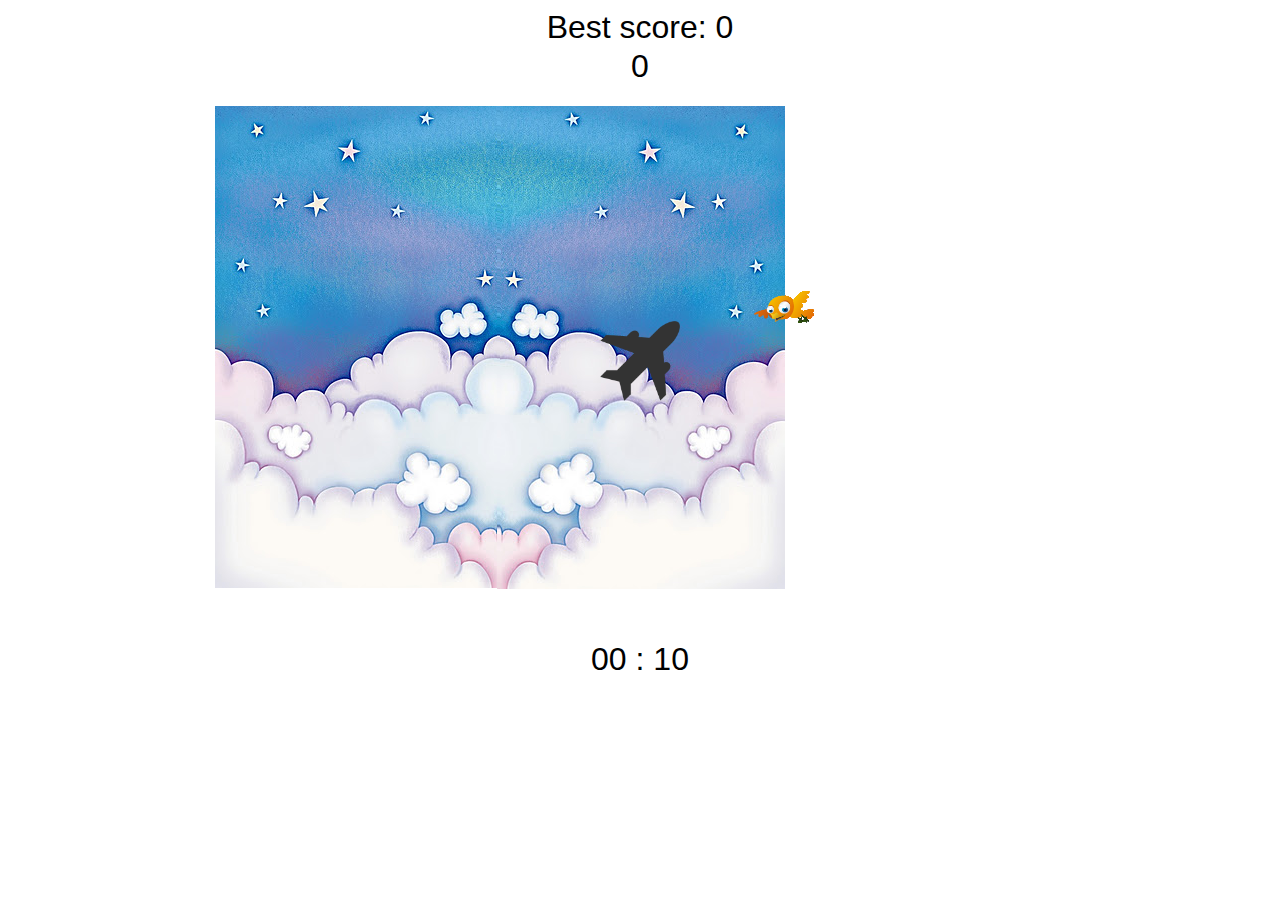
<file: planeAttack.html>
<!DOCTYPE html>
<html>

<head>
	<title>Plane Attack</title>
	<meta charset="UTF-8">
	<!-- Links to the code and styles -->
	<link type="text/css" rel="stylesheet" href="css/planeAttack.css">
	<script src="js/planeAttack.js"></script>
</head>

<body>
	<!-- Game scores -->
	<div id="info" class="game-score">
		<input id="bestscore" class="best-score" type="text">
		<input id="score" class="current-score" type="text">
	</div>
	<!-- Game board -->
	<div id="board"></div>
	<!-- Game clock -->
	<div>
		<input id="clock" type="text" class="clock">
	</div>
</body>

</html>
</file>
<file: css/planeAttack.css>
/*canvas {
		background-image: url('../images/sky.jpg');
}*/

div {
	text-align: center;
	padding-bottom: 20px;
}

div input{
	text-align: center;
	font-size: xx-large;
	border: 0;
	pointer-events: none;
}

#score{
	font-size: xx-large;
}

#info{
	display: grid;
}
</file>
